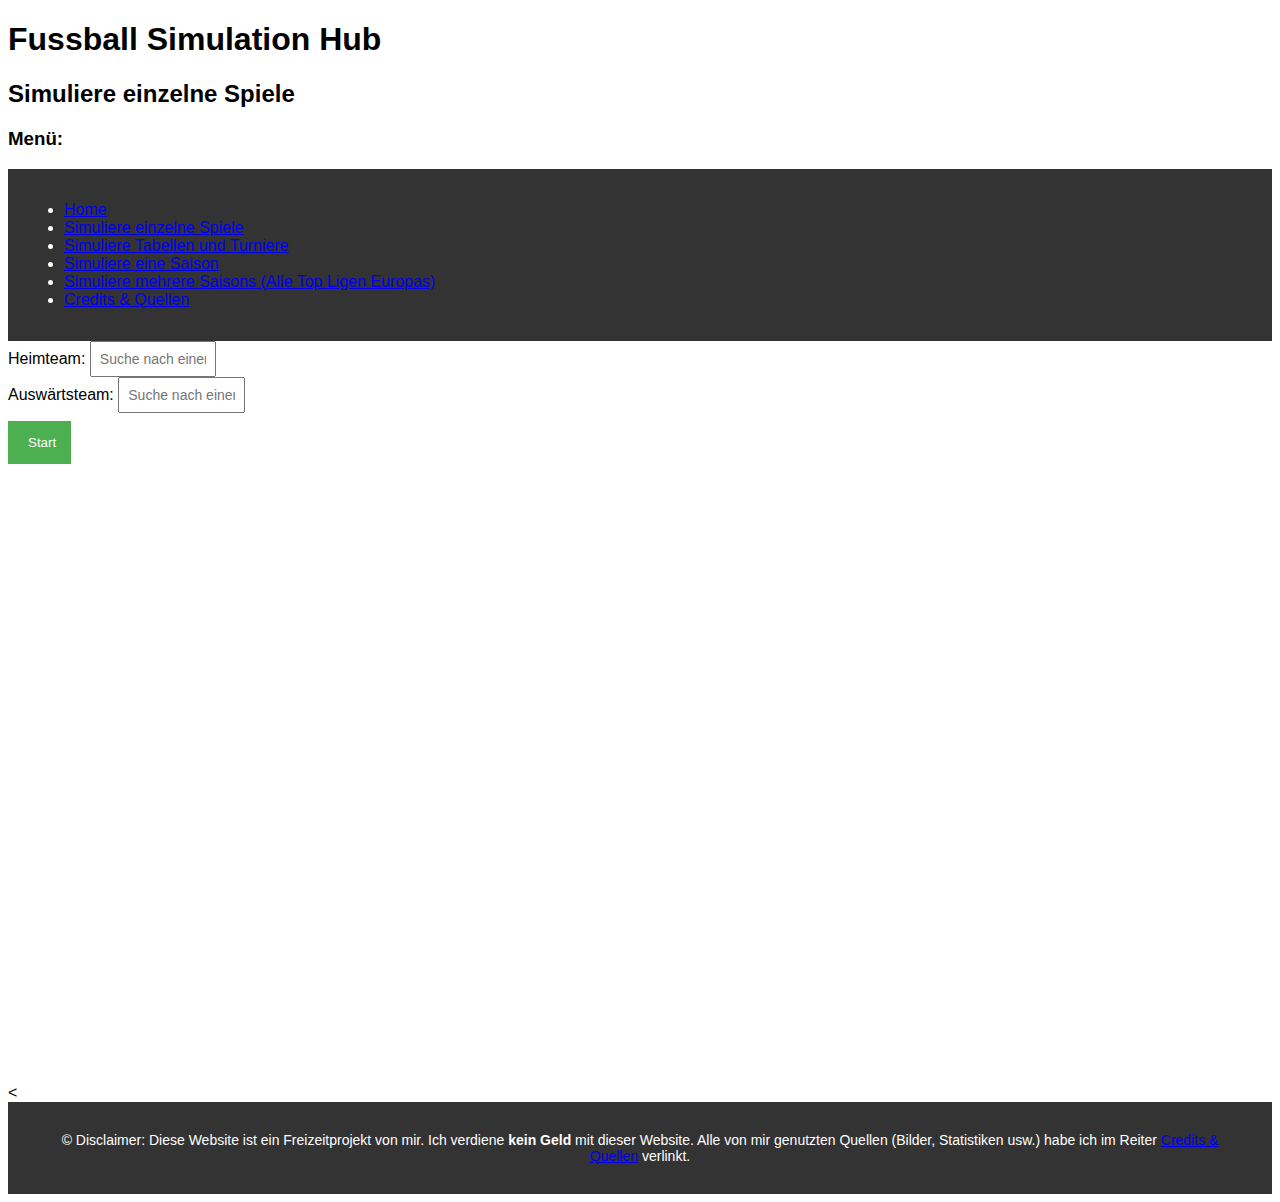
<file: singlegamesim.html>
<!DOCTYPE html>
<html>

<head>
    <meta charset="UTF-8">
    <meta name="viewport" content="width=device-width, initial-scale=1.0">
    <title>Fussball Sim Hub - Simuliere einzelne Spiele</title>
    <link rel="stylesheet" href="style.css">
</head>

<body>
    
    <h1>Fussball Simulation Hub</h1>

    <h2>Simuliere einzelne Spiele</h2>
    <h3>Menü:</h3>
    <header>
        <nav>
            <ul>
                <li><a href="index.html">Home</a></li>
                <li><a href="singlegamesim.html">Simuliere einzelne Spiele</a></li>
                <li><a href="tablesim.html">Simuliere Tabellen und Turniere</a></li>
                <li><a href="seasonsim.html">Simuliere eine Saison</a></li>
                <li><a href="worldsim.html">Simuliere mehrere Saisons (Alle Top Ligen Europas)</a></li>
                <li><a href="creditswsources.html">Credits & Quellen</a></li>
            </ul>
        </nav>
    
    </header>
    
    
    <div id = "homeTeamSelect">
        <label for="searchHome">Heimteam:</label>
        <input type="text" id="searchHome" placeholder="Suche nach einem Team...">
        <ul id="teamListHome" class="dropdown"></ul> <!-- Gefilterte Teams für Heimteam werden hier angezeigt -->
    </div>
    
    <div id = "awayTeamSelect">
        <label for="searchAway">Auswärtsteam:</label>
        <input type="text" id="searchAway" placeholder="Suche nach einem Team...">
        <ul id="teamListAway" class="dropdown"></ul> <!-- Gefilterte Teams für Auswärtsteam werden hier angezeigt -->
    </div>
    
    <button id = "startButton">Start</button>
    

    <div id="gameWindow" hidden = true>
        <h2>Spiel:</h2>
        <h3 id="gameTitle"></h3>
        <h5 id="gameInfo"></h5>
        <label id="time"></label>
        <div class="match-container">
            <div class="team-box">
                <label id="homeShort"></label>
                <label id="homeScore">0</label>
            </div>
        
            <div class="team-box">
                <label id="awayShort"></label>
                <label id="awayScore">0</label>
            </div>
        </div>
        <br>
        <label id="actionText"></label>
    </div> 



    
 <br><br><br><br><br><br><br><br><br><br><br><br><br><br><br><br><br><br><br><br><br><br><br><br><br><br><br><br><br><br><br><br><br><br><br>

    < <footer>
        <div class="footer-container">
            <div class="footer-disclaimer">
                <p>&copy; Disclaimer: Diese Website ist ein Freizeitprojekt von mir. Ich verdiene <b>kein Geld</b> mit dieser Website. Alle von mir genutzten Quellen (Bilder, Statistiken usw.) habe ich im Reiter <a href="creditswsources.html">Credits & Quellen</a> verlinkt.</p>
            </div>
        </div>
    </footer>
    
        
    <script src="teams.js"></script> <!-- Zuerst die Teams-Daten -->
    <script src="sgsscript.js"></script>
</body>

</html>
</file>
<file: style.css>
@font-face {
    font-family: 'DFLSans';
    src: url('fonts/DFLSans-Regular.ttf') format('truetype');
    font-weight: normal;
    font-style: normal;
}

@font-face {
    font-family: 'DFLSans';
    src: url('fonts/DFLSans-Bold.ttf') format('truetype');
    font-weight: bold;
    font-style: normal;
}

@font-face {
    font-family: 'DFLSans';
    src: url('fonts/DFLSans-ExtraBold.ttf') format('truetype');
    font-weight: bolder;
    font-style: normal;
}

@font-face {
    font-family: 'DFLSans';
    src: url('fonts/DFLSans-Condensed.ttf') format('truetype');
    font-weight: normal;
    font-style: condensed;
}

@font-face {
    font-family: 'DFLSans';
    src: url('fonts/DFLSans-CondensedBold.ttf') format('truetype');
    font-weight: bold;
    font-style: condensed;
}

@font-face {
    font-family: 'DFLSans';
    src: url('fonts/DFLSans-Italic.ttf') format('truetype');
    font-weight: normal;
    font-style: italic;
}

@font-face {
    font-family: 'DFLSans';
    src: url('fonts/DFLSans-Light.ttf') format('truetype');
    font-weight: lighter;
    font-style: normal;
}

@font-face {
    font-family: 'GT-Walsheim';
    src: url('fonts/GT-Walsheim-Regular-Trial.otf') format('otf');
    font-weight: normal;
    font-style: normal;
}

@font-face {
    font-family: 'GT-Walsheim';
    src: url('fonts/GT-Walsheim-Medium-Trial.otf') format('otf');
    font-weight: medium;
    font-style: normal;
}



.emoji {
    font-family: "Noto Color Emoji", sans-serif;
}


body {
    font-family: 'GT Walsheim Pro', sans-serif;
}


header {
    background-color: #333;
    color: white;
    color-scheme: light dark;
    text-align: left;
    padding: 1em;
}

#startButton {
    background-color: #4CAF50;
    color: white;
    padding: 14px 20px;
    margin: 8px 0;
    border: none;
    cursor: pointer;
    width: 5%;
}

#gameWindow{
    width: 100%;
    height: 100%;
    background-color: white;
    border: 10px solid #ccc;
    color: black;
    text-align: center;
    padding: 1em;
}


/* Standard-Stil für das Input-Feld */
input[type="text"] {
    width: 10%;
    padding: 8px;
    box-sizing: border-box;
    font-size: 14px;
}

/* Stil für die Dropdown-Liste */
ul.dropdown {
    display: none;  /* Zunächst verborgen */
    list-style-type: none;
    padding: 0;
    margin: 0;
    border: 1px solid #ccc;
    max-height: 200px;
    overflow-y: auto;
    position: absolute;
    width: 100%;
    background-color: white;
}

/* Stil für jedes Listenelement */
ul.dropdown li {
    padding: 10px;
    cursor: pointer;
    background-color: white;
}

ul.dropdown li:hover {
    background-color: #f0f0f0;
}









/* Grundlegendes Styling für den Footer */
footer {
    background-color: #333; /* Dunkelgrau */
    color: #fff;            /* Weißer Text */
    padding: 20px 0;        /* Abstände oben und unten */
    text-align: center;
    font-size: 14px;
    position: relative;
    bottom: 0;
    width: 100%;
}

.footer-container {
    display: flex;
    justify-content: space-between;
    max-width: 1200px;
    margin: 0 auto;
    padding: 0 20px;
    flex-wrap: wrap;
}

.footer-menu ul {
    list-style-type: none;
    padding: 0;
}

.footer-menu li {
    margin: 10px 0;
}

.footer-menu a {
    color: #fff;
    text-decoration: none;
}

.footer-menu a:hover {
    color: #f39c12; /* Gold beim Hover */
}

.footer-disclaimer p {
    margin: 10px 0;
}

.footer-social a {
    color: #fff;
    text-decoration: none;
    margin: 0 10px;
}

.footer-social a:hover {
    color: #f39c12; /* Gold beim Hover */
}

/* Responsives Design */
@media (max-width: 768px) {
    .footer-container {
        flex-direction: column;
        text-align: center;
    }

    .footer-menu,
    .footer-disclaimer,
    .footer-social {
        margin-bottom: 20px;
    }
}


/*Game Window*/

#gameTitle{
    font-family: 'DFLSans', sans-serif;
    font-weight: bolder;
    font-style: normal;
    font-size: 40px;
}

#gameInfo{
    font-family: 'DFLSans', sans-serif;
    font-weight: bold;
    font-style: normal;
    font-size: 20px;
}

#time{
    font-family: 'DFLSans', sans-serif;
    font-weight: bold;
    font-style: normal;
    font-size: 19px;
}


#time{
    font-family: 'DFLSans', sans-serif;
    font-weight: bold;
    font-style: normal;
    font-size: 40px;
}


.match-container {
    display: flex;
    justify-content: center; /* Zentriert den Container */
    align-items: center; /* Vertikal zentriert die Boxen */
    gap: 40px; /* Abstand zwischen den Boxen */
    padding: 20px;
    background-color: #f9f9f9;
}

.team-box {
    width: 130px;
    height: 150px;
    background-color: #ffffff;
    border: 2px solid #333;
    border-radius: 10px;
    display: flex;
    flex-direction: column;
    justify-content: center; /* Zentriert den Inhalt vertikal */
    align-items: center; /* Zentriert den Inhalt horizontal */
    padding: 10px;
    text-align: center;
}


#homeShort, #awayShort, #actionText{
    font-family: 'DFLSans', sans-serif;
    font-weight: bold;
    font-style: normal;
    font-size: 40px;
}



#homeScore, #awayScore{
    font-family: 'DFLSans', sans-serif;
    font-weight: bold;
    font-style: condensed;
    font-size: 90px;
}

/*Ligensimulation*/

#leagueselect{
    display: flex;
    gap: 30px;
}

#bulilogo, #secbulilogo, #drligalogo, #premlogo, #eredivisielogo, #laligalogo, #seriealogo{
    width: 10%;
    height: auto;
    cursor: pointer;
}

#cllogo, #ellogo, #ecllogo, #dfblogo{
    width: 10%;
    height: auto;
    cursor: pointer;
}

/*Tabellen*/

table {
    width: 100%;
    border-collapse: collapse;
    margin: 20px 0;
}

th, td {
    padding: 8px;
    text-align: center;
    border: 1px solid #ddd;
}

th {
    background-color: darkred;
    color: white;
}

tr:nth-child(even) {
    background-color: #f2f2f2;
}

tr:hover {
    background-color: #ddd;
}

/*Turnierbaum*/

/*QUALIFIERS*/

.qualBox{
    background-color: grey;
    color: white;
    font-family: Arial, sans-serif;
    display: flex;
    justify-content: center;
    align-items: center;
    height: 30vh;
    

    font-family: 'GT-Walsheim', sans-serif;
    font-weight: normal;
    font-style: normal;
}

.matchBox {
    display: flex;
    flex-direction: column; /* Elemente untereinander platzieren */

}


.qualMatch {
    width: 200px;  /* Oder je nach Bedarf */
    height: 30px;
    text-align: center;
    background-color: rgb(64, 64, 64);
    border: 2px solid rgb(190, 190, 190);
    padding: 10px;
    margin: 8px;
    border-radius: 15px; /* Abrundung der Ecken */

    display: flex;
    align-items: center; /* Text nach oben schieben */
    justify-content: center; /* Horizontal zentrieren */
}

.draw {
    width: 100px;  /* Oder je nach Bedarf */
    height: 100px;
    text-align: center;
    background-color: rgb(64, 64, 64);
    border: 2px solid rgb(190, 190, 190);
    padding: 10px;
    margin: 20px;
    border-radius: 15px; /* Abrundung der Ecken */

    display: flex;
    align-items: center; /* Text nach oben schieben */
    justify-content: center; /* Horizontal zentrieren */
}







/*RO16*/

#tournament {
    background-color: grey;
    color: white;
    font-family: Arial, sans-serif;
    display: none; /* Behalten wir so */
    justify-content: center;
    align-items: center;
    height: 50vh;
    width: 1500%; /* Statt fester Breite */
    max-width: 1900px; /* Optional: Maximale Breite */
}

.tournament {
    display: flex;
    justify-content: center;
    gap: 40px;
    flex-wrap: wrap; /* Für bessere Responsivität */
    width: 100%; /* Stellt sicher, dass es die volle Breite nutzt */
}

.round {
    display: flex;
    flex-direction: column;
    align-items: center;
    gap: 20px;
}

.match {
    border: 2px solid white;
    padding: 10px;
    width: 150px;
    text-align: center;
    border-radius: 5px;
}

.final {
    font-size: 1.2em;
    font-weight: bold;
    width: 200px;
}

#winner {
    text-align: center;
}
</file>
